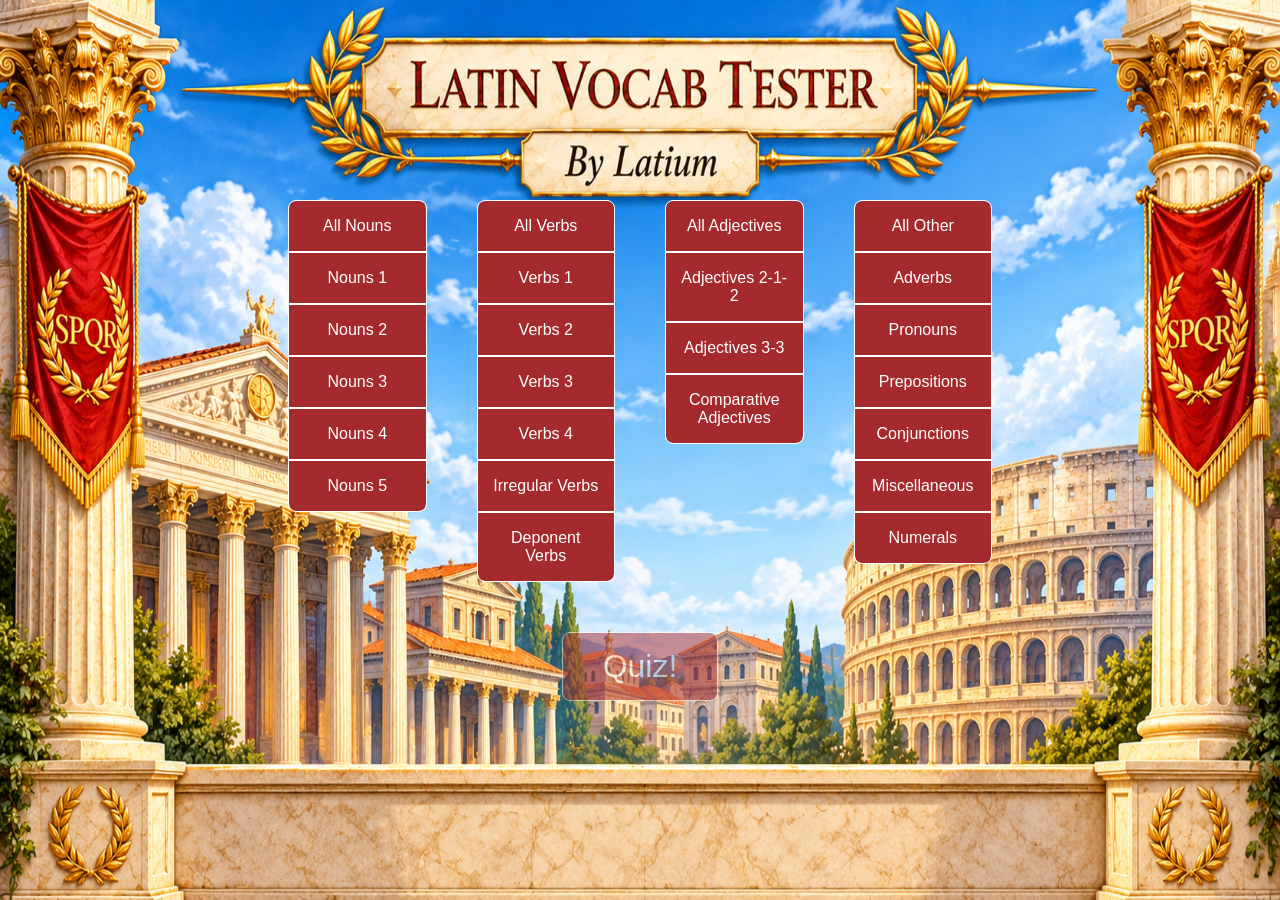
<file: latinvocabtester/templates/index.html>
<!DOCTYPE html>

<html>
    <head>
        <meta charset="UTF-8">
        <title>LVT Homepage</title>

        <!--Using ./app.js to explicitly state 'same directory'-->
        <script src="./app.js" defer></script>
        <link rel="stylesheet" href="styles.css"/>
    </head>
    <body>
        <div id="buttons">
            <div id="nouns_container"></div>
            <div id="verbs_container"></div>
            <div id="adjectives_container"></div>
            <div id="other_container"></div>
        </div>
        <button id="start_quiz" disabled>Quiz!</button>
        <p id="misc_info"></p>
    </body>
</html>
</file>
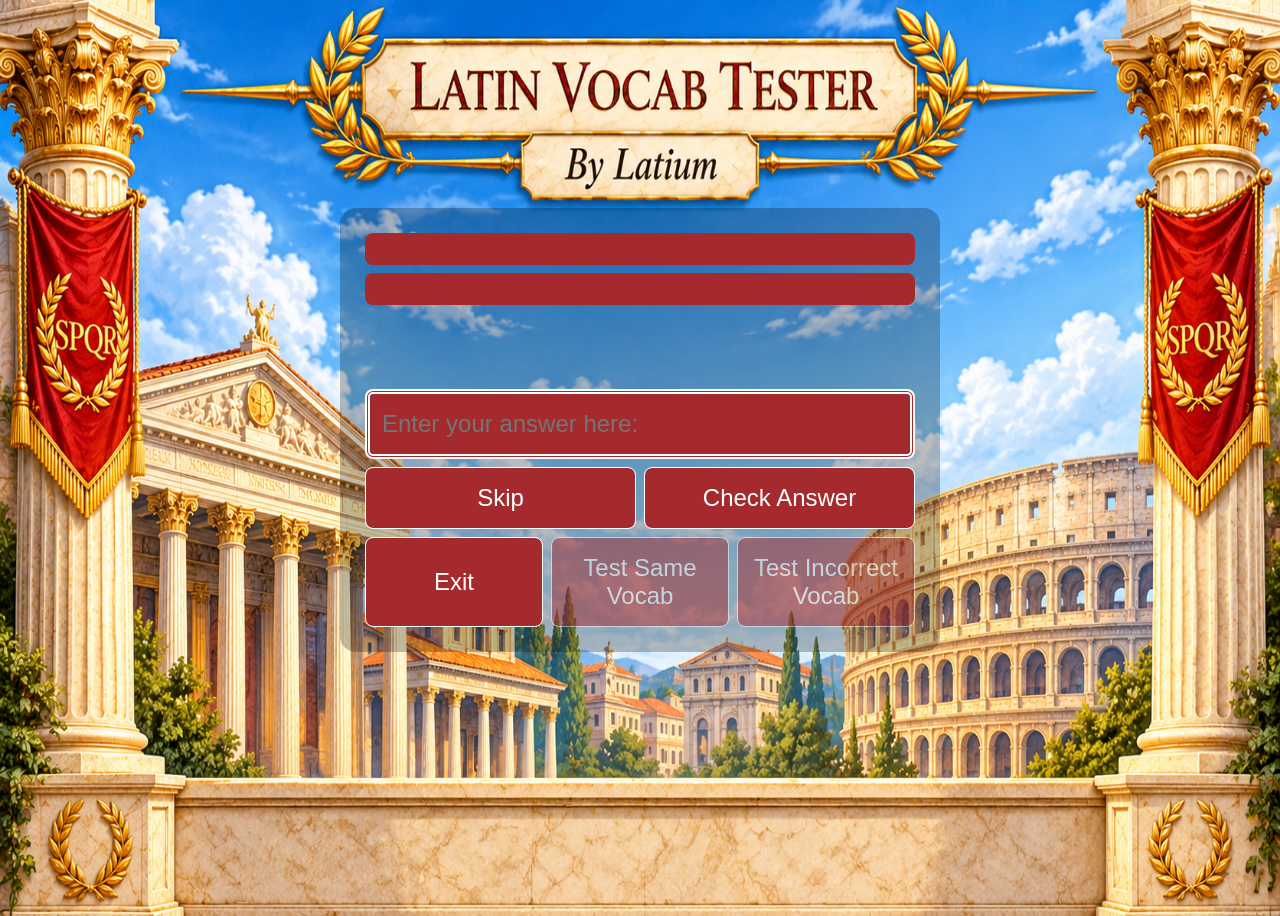
<file: latinvocabtester/templates/quizpage/index.html>
<!DOCTYPE html>

<html>
    <head>
        <meta charset="UTF-8">
        <title>LVT Quiz Page</title>
        <script src="./app.js" defer></script>
        <link rel="stylesheet" href="styles.css"/>
    </head>
    <body>
        <div id="main">
            <p id="quiz_stats"></p>
            <p id="question_text"></p>
            <p id="answers_and_status"></p>

            <input type="text" id="answer_box" placeholder="Enter your answer here:">

            <div id="testing_buttons">
                <button id="navigator_button" data-state="skip">Skip</button>
                <button id="check_answer">Check Answer</button>
            </div>
            <div id="choice_buttons">
                <button id="exit">Exit</button>
                <button id="test_same_vocab" disabled>Test Same Vocab</button>
                <button id="test_incorrect_vocab" disabled>Test Incorrect Vocab</button>
            </div>
        </div>
    </body>
</html>
</file>
<file: latinvocabtester/templates/styles.css>
body {
    background-image: url("images/16x9background.png");
    background-size: 100% 100%;
    background-repeat: no-repeat;
    display: flex;
    flex-direction: column;
    align-items: center;
    min-height: 100vh;
    margin: 0;
    padding: 0;
}

button {
    background-color: #a42a2e;
    color: white;
    border: 1px solid white;
    padding: 16px 12px;
    font-size: 1rem;
    background-clip: padding-box;
}

button:disabled {
    opacity: 0.5;
}

#start_quiz {
    margin-top: 50px;
    font-size: 2rem;
    padding: 15px 40px;
    border-radius: 8px;
    overflow: hidden;
}

#buttons {
    display: flex;
    flex-direction: row;
    gap: 50px;
    width: 55%;
    align-items: flex-start;
    padding-top: 200px; /* remember slct all */
}

#start_quiz.active,
#buttons button.active {
    
    background-color: #8b0000;

}

#buttons button:first-child {
        border-top-left-radius: 8px;
        border-top-right-radius: 8px;
}

#buttons button:last-child {
        border-bottom-left-radius: 8px;
        border-bottom-right-radius: 8px;
}

#nouns_container,
#verbs_container,
#adjectives_container,
#other_container {
    display: flex;
    flex-direction: column;
    flex: 1;
}
</file>
<file: latinvocabtester/templates/quizpage/styles.css>
body {
    background-image: url("../images/16x9background.png");
    background-size: 100% 100%;
    background-repeat: no-repeat;
    display: flex;
    flex-direction: column;
    align-items: center;
    min-height: 100vh;
    box-sizing: border-box;
    padding-top: 200px;
}

button {
    background-color: #a42a2e;
    color: white;
    border: 1px solid white;
    padding: 16px 12px;
    font-size: 1.5rem;
    background-clip: padding-box;
    border-radius: 8px;
    flex: 1;
}

button:disabled {
    opacity: 0.5;
}

#testing_buttons,
#choice_buttons {
    width: 550px;
    display: flex;
    flex-direction: row;
    margin: 0;
    box-sizing: border-box;
    font-size: 1.5rem;
    gap: 8px;
}

#quiz_stats,
#question_text,
#answers_and_status,
#answer_box {
    width: 550px;
    background-color: #a42a2e;
    color: white;
    border-radius: 8px;
    margin: 0;
    padding: 16px 12px;
    box-sizing: border-box;
    font-size: 1.5rem;
}

#answer_box {
    border: 5px double white; /* Remove the 3d shadow for this specifically */
}

#answers_and_status {
    min-height: calc(1.5rem * 1.5 + 32px);
}

#answers_and_status:empty {
    visibility: hidden;
}

#main {
    background-color: rgba(0,0,0,0.25);
    opacity: 1;
    border-radius: 16px;
    padding: 25px;
    display: flex; 
    flex-direction: column; 
    align-items: center; 
    gap: 8px;
}
</file>
